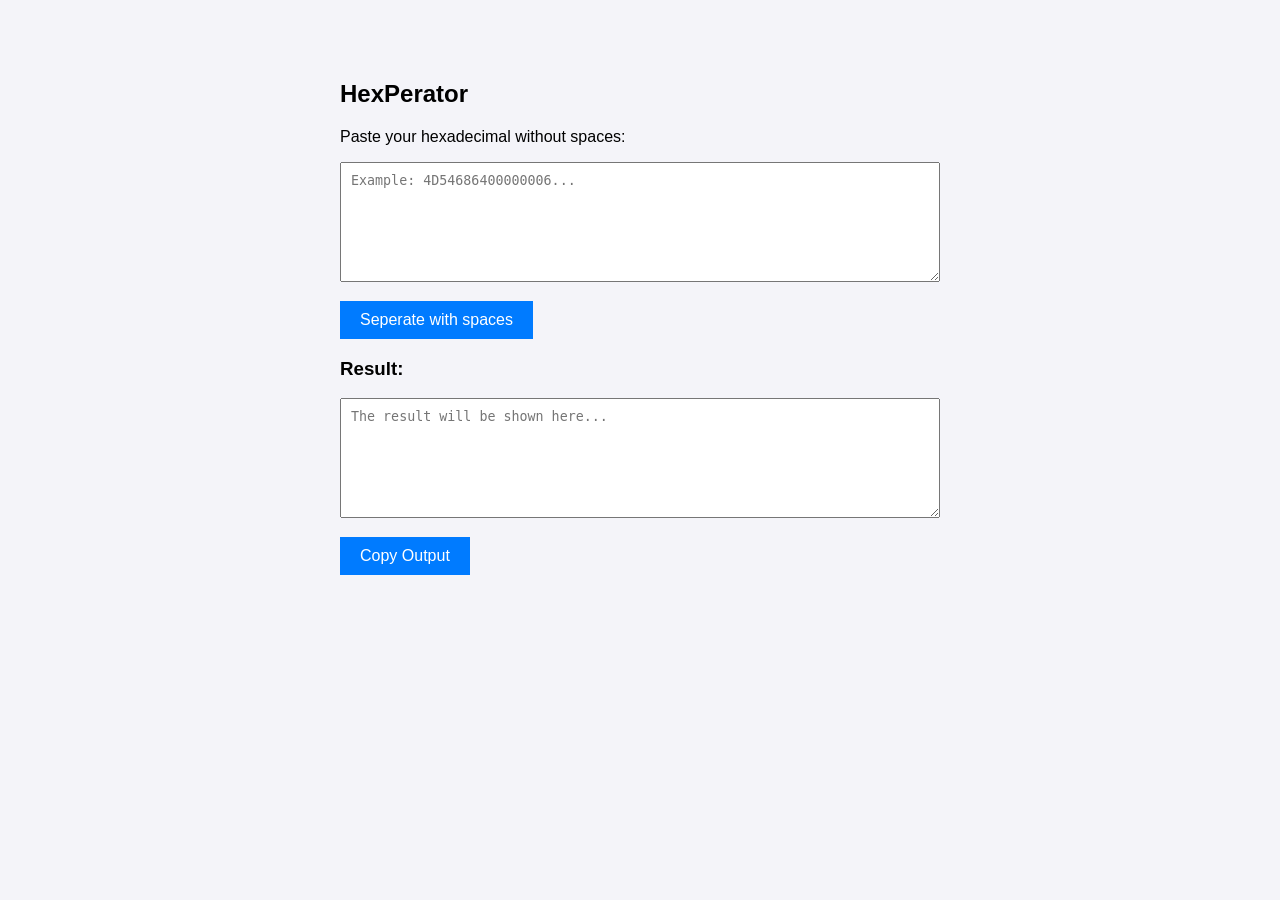
<file: index.html>
<!DOCTYPE html>
<html>
<head>
    <meta charset="UTF-8" />
    <meta name="viewport" content="width=device-width, initial-scale=1" />
    <title>HexPerator</title>
    <link rel="stylesheet" href="styles.css" />
</head>
<body>

    <h2>HexPerator</h2>
    <p>Paste your hexadecimal without spaces:</p>

    <textarea id="inputText" placeholder="Example: 4D54686400000006..."></textarea>

    <button onclick="formatHex()">Seperate with spaces</button>

    <h3>Result:</h3>
    <textarea id="outputText" readonly placeholder="The result will be shown here..."></textarea>
    <button onclick="copyOutput()">Copy Output</button>
    <script src="script.js"></script> 
</body>
</html>
</file>
<file: styles.css>
body {
    font-family: Arial, sans-serif;
    max-width: 600px;
    margin: 40px auto;
    padding: 20px;
    background-color: #f4f4f9;
    }
    textarea {
            width: 100%;
            height: 120px;
            margin-bottom: 15px;
            padding: 10px;
            box-sizing: border-box;
            font-family: monospace;
        }
    button {
            padding: 10px 20px;
            background-color: #007bff;
            color: white;
            border: none;
            cursor: pointer;
            font-size: 16px;
        }
    button:hover {
            background-color: #0056b3;
        }
</file>
